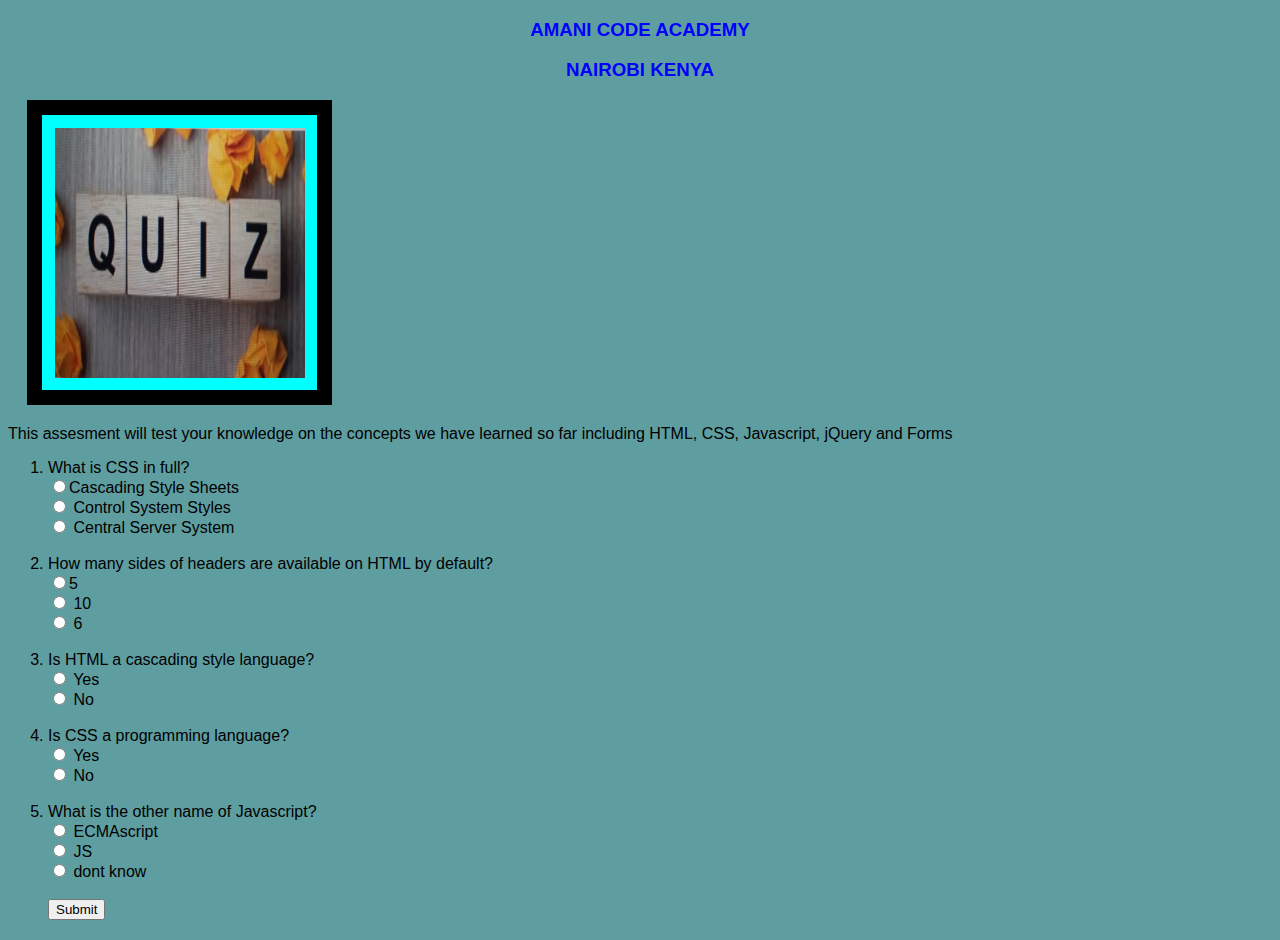
<file: index.html>
<!DOCTYPE html>
<html lang="en">
<head>
  <meta charset="UTF-8" />
  <meta http-equiv="X-UA-Compatible" content="IE=edge" />
  <meta name="viewport" content="width=device-width, initial-scale=1.0" />
  <title>AMANI QUIZ BOARD</title>
  <link href="https://cdn.jsdelivr.net/npm/bootstrap@5.2.2/dist/css/bootstrap.min.css" rel="stylesheet"
    integrity="sha384-Zenh87qX5JnK2Jl0vWa8Ck2rdkQ2Bzep5IDxbcnCeuOxjzrPF/et3URy9Bv1WTRi" crossorigin="anonymous" />
  <link rel="stylesheet" href="CSS/styles.css" />
</head>
<body>
  <div class="containr">
    <h3>AMANI CODE ACADEMY</h3>
    <h3>NAIROBI KENYA</h3>
    <div>
      <img width="250" height="250" src="images/imag3.jpg" alt="">
    </div>
    <p>This assesment will test your knowledge on the concepts we have learned
      so far including HTML, CSS, Javascript, jQuery and Forms
    </p>
  </div>
  <div class="container">
    <form action="">
      <ol>
        <li>What is CSS in full?</li>
        <input class="form-check-input ouranswers" type="radio" name="one" id="ans_one_a" value="2>
        <label class=" form-check-label" for="ans_one_a">Cascading Style Sheets </label> <br />
        <input class="form-check-input ouranswers" type="radio" name="one" id="ans_one_b" value="0>
        <label class=" form-check-label" for="ans_one_a"> Control System Styles </label> <br />
        <input class="form-check-input ouranswers" type="radio" name="one" id="ans_one_c" value="0>
        <label class=" form-check-label" for="ans_one_a"> Central Server System </label> <br />
        <br />
        <li>How many sides of headers are available on HTML by default?</li>
        <input class="form-check-input ouranswers" type="radio" name="two" id="ans_two_a" value="0>
        <label class=" form-check-label" for="ans_two_a">5 </label> <br />
        <input class="form-check-input ouranswers" type="radio" name="two" id="ans_two_b" value="0>
        <label class=" form-check-label" for="ans_two_b"> 10 </label> <br />
        <input class="form-check-input ouranswers" type="radio" name="two" id="ans_two_c" value="2>
        <label class=" form-check-label" for="ans_two_c"> 6 </label> <br />
        <br />
        <li>Is HTML a cascading style language?</li>
        <input class="form-check-input ouranswers" type="radio" name="three" id="ans_three_a" value="0>
        <label class=" form-check-label" for="ans_three_a"> Yes</label> <br />
        <input class="form-check-input ouranswers" type="radio" name="three" id="ans_three_b" value="2" <label
          class="form-check-label" for="ans_three_b"> No </label> <br />
        <br />
        <li>Is CSS a programming language?</li>
        <input class="form-check-input ouranswers" type="radio" name="four" id="ans_four_a" value="0>
        <label class=" form-check-label" for="ans_four_a"> Yes</label> <br />
        <input class="form-check-input ouranswers" type="radio" name="four" id="ans_four_b" value="2>
        <label class=" form-check-label" for="ans_four_b"> No </label> <br />
        <br />
        <li>What is the other name of Javascript?</li>
        <input class="form-check-input ouranswers" type="radio" name="five" id="ans_five_a" value="0" />
        <label class="form-check-label" for="ans_five_a">ECMAscript </label>
        <br />
        <input class="form-check-input ouranswers" type="radio" name="five" id="ans_five_b" value="2" />
        <label class="form-check-label" for="ans_five_a"> JS </label> <br />
        <input class="form-check-input ouranswers" type="radio" name="five" id="ans_five_c" value="0" />
        <label class="form-check-label" for="ans_five_a">dont know </label>
        <br />
        <br />
        <button type="button" class="btn btn-dark" id="finished">Submit</button>
    </form>
  </div>
  <div class="container d-none" id="scoreblimp">
    <h2 class="display-5" id="scoreboard"></h2>
  </div>
  <div></div>
  <script src="https://code.jquery.com/jquery-3.6.1.slim.min.js"
    integrity="sha256-w8CvhFs7iHNVUtnSP0YKEg00p9Ih13rlL9zGqvLdePA=" crossorigin="anonymous"></script>
  <script src="JS/main.js"></script>

</body>

</html>
</file>
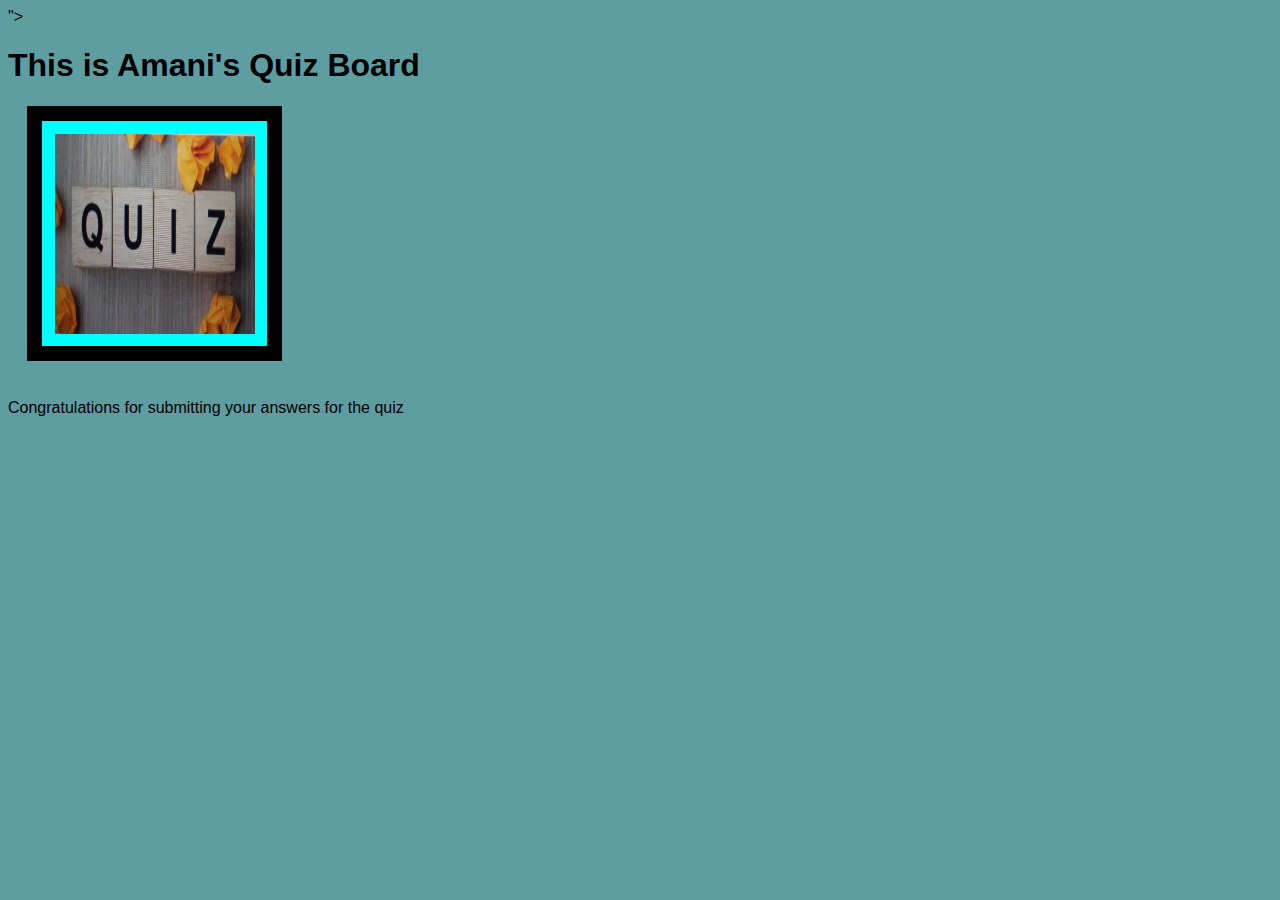
<file: answers.html>
<!DOCTYPE html>
<html lang="en">
<head>
    <meta charset="UTF-8">
    <meta http-equiv="X-UA-Compatible" content="IE=edge">
    <meta name="viewport" content="width=device-width, initial-scale=1.0">
    <title>Amani's Quiz Board scores</title>
    <link rel="stylesheet" href="<!-- CSS only -->
    <link href="https://cdn.jsdelivr.net/npm/bootstrap@5.2.2/dist/css/bootstrap.min.css" rel="stylesheet" integrity="sha384-Zenh87qX5JnK2Jl0vWa8Ck2rdkQ2Bzep5IDxbcnCeuOxjzrPF/et3URy9Bv1WTRi" crossorigin="anonymous">">
    <link rel="stylesheet" href="/CSS/styles.css">
</head>
<body class="container">
    <h1>This is Amani's Quiz Board</h1>
    <div>
        <img 
        width="200"
        height="200"
        src="images/imag3.jpg" alt="">
      </div>
    <br>
    <p>Congratulations for submitting your answers for the quiz</p>
    <br>
    <p #final score></p>

    <script
      src="https://code.jquery.com/jquery-3.6.1.slim.min.js"
      integrity="sha256-w8CvhFs7iHNVUtnSP0YKEg00p9Ih13rlL9zGqvLdePA="
      crossorigin="anonymous"
    ></script>
    <script src="/JS/main.js"></script>
</body>
</html>
</file>
<file: CSS/styles.css>
body{
    background-color: cadetblue;
    font-style: normal;
    font-family: sans-serif;
    
    
}
h3{
    text-align: center;
    color: blue;
}
img{
   margin-left: 5mm;
   padding: 1%;
    border-style: solid;
    border-width: 4mm;
    border-color: black;
    background-color: aqua;
}
</file>
